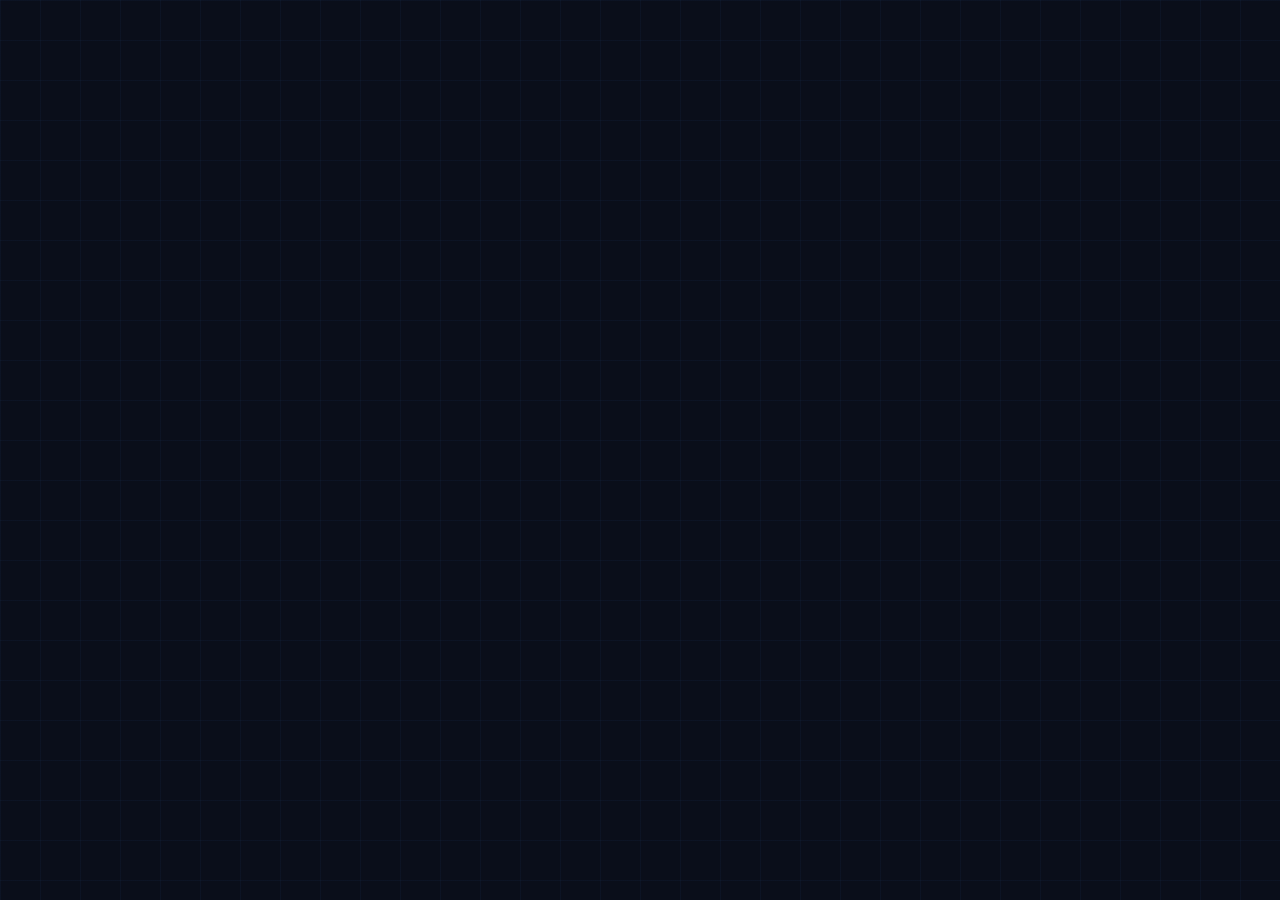
<file: index.html>
<!DOCTYPE html>
<html lang="te">
<head>
  <meta charset="UTF-8" />
  <meta name="viewport" content="width=device-width, initial-scale=1.0"/>
  <title>Nirmaan AI - Cost Estimator</title>
  <link rel="manifest" href="manifest.json"/>
  <link rel="stylesheet" href="style.css"/>
  <link href="https://fonts.googleapis.com/css2?family=Noto+Sans+Telugu:wght@400;600;700&family=Inter:wght@400;500;600;700&display=swap" rel="stylesheet"/>
</head>
<body>

  <div id="splash">
    <div class="splash-icon">🏗️</div>
    <h1>Nirmaan AI</h1>
    <p>మీ నమ్మకమైన నిర్మాణ సహాయకుడు</p>
    <div class="splash-loader"></div>
  </div>

  <div id="app" class="hidden">

    <header class="header">
      <div class="header-left">
        <span class="logo-icon">🏗️</span>
        <div>
          <h1 class="app-title">Nirmaan AI</h1>
          <p class="app-sub">Cost Estimator</p>
        </div>
      </div>
      <div class="header-right">
        <button class="lang-btn" onclick="cycleLang()" title="Language">🌐</button>
        <span class="lang-label" id="langLabel">తె</span>
      </div>
    </header>

    <div class="progress-bar">
      <div class="step active" id="step-dot-1">1</div>
      <div class="step-line"></div>
      <div class="step" id="step-dot-2">2</div>
      <div class="step-line"></div>
      <div class="step" id="step-dot-3">3</div>
      <div class="step-line"></div>
      <div class="step" id="step-dot-4">4</div>
    </div>

    <!-- STEP 1 -->
    <section class="card" id="section-1">
      <div class="card-header">
        <span class="step-badge">Step 1</span>
        <h2 class="card-title" data-te="ప్రాజెక్ట్ వివరాలు" data-en="Project Details" data-hi="प्रोजेक्ट विवरण">ప్రాజెక్ట్ వివరాలు</h2>
      </div>

      <div class="form-group">
        <label data-te="యజమాని పేరు" data-en="Owner Name" data-hi="मालिक का नाम">యజమాని పేరు</label>
        <input type="text" id="ownerName" placeholder="ఉదా: రాజేష్ రెడ్డి" />
      </div>

      <div class="form-group">
        <label data-te="నిర్మాణ్ రకం" data-en="Construction Type" data-hi="निर्माण प्रकार">నిర్మాణ్ రకం</label>
        <div class="chip-group" id="constructionType">
          <button class="chip active"
            data-value="residential"
            data-te="🏠 ఇల్లు"
            data-en="🏠 House"
            data-hi="🏠 मकान"
            onclick="selectChip(this,'constructionType')">🏠 ఇల్లు</button>
          <button class="chip"
            data-value="commercial"
            data-te="🏢 వ్యాపారం"
            data-en="🏢 Commercial"
            data-hi="🏢 व्यापार"
            onclick="selectChip(this,'constructionType')">🏢 వ్యాపారం</button>
          <button class="chip"
            data-value="renovation"
            data-te="🔨 రెనోవేషన్"
            data-en="🔨 Renovation"
            data-hi="🔨 नवीनीकरण"
            onclick="selectChip(this,'constructionType')">🔨 రెనోవేషన్</button>
          <button class="chip"
            data-value="compound"
            data-te="🧱 కాంపౌండ్"
            data-en="🧱 Compound"
            data-hi="🧱 कंपाउंड"
            onclick="selectChip(this,'constructionType')">🧱 కాంపౌండ్</button>
        </div>
      </div>

      <div class="form-group">
        <label data-te="నిర్మాణ్ Grade" data-en="Build Quality" data-hi="निर्माण ग्रेड">నిర్మాణ్ Grade</label>
        <div class="grade-cards" id="buildGrade">
          <div class="grade-card active" data-value="economy" onclick="selectGrade(this)">
            <span class="grade-icon">🟢</span>
            <span class="grade-name">Economy</span>
            <span class="grade-price">₹1,400–1,800/sqft</span>
          </div>
          <div class="grade-card" data-value="standard" onclick="selectGrade(this)">
            <span class="grade-icon">🔵</span>
            <span class="grade-name">Standard</span>
            <span class="grade-price">₹1,800–2,400/sqft</span>
          </div>
          <div class="grade-card" data-value="premium" onclick="selectGrade(this)">
            <span class="grade-icon">🟡</span>
            <span class="grade-name">Premium</span>
            <span class="grade-price">₹2,400–3,200/sqft</span>
          </div>
          <div class="grade-card" data-value="luxury" onclick="selectGrade(this)">
            <span class="grade-icon">🔴</span>
            <span class="grade-name">Luxury</span>
            <span class="grade-price">₹3,200–4,500/sqft</span>
          </div>
        <div class="grade-card" data-value="custom" onclick="selectGrade(this)" style="grid-column: span 2;">
  <span class="grade-icon">🟠</span>
  <span class="grade-name">Custom Rate</span>
  <div style="display:flex;align-items:center;gap:8px;margin-top:6px">
    <span style="color:var(--accent);font-size:13px">₹</span>
    <input type="number" id="customRate" placeholder="1800"
      style="background:var(--bg-primary);border:1px solid var(--accent);border-radius:6px;padding:4px 8px;color:var(--text-primary);font-size:13px;width:100px"
      onclick="event.stopPropagation()"
      oninput="selectGrade(this.closest('.grade-card'))"/>
    <span style="color:var(--text-secondary);font-size:12px">/sqft</span>
  </div>
</div>
      </div>

      <button class="btn-next" onclick="goToStep(2)"
        data-te="తదుపరి స్టెప్ →"
        data-en="Next Step →"
        data-hi="अगला चरण →">తదుపరి స్టెప్ →</button>
    </section>

    <!-- STEP 2 -->
    <section class="card hidden" id="section-2">
      <div class="card-header">
        <span class="step-badge">Step 2</span>
        <h2 class="card-title" data-te="కొలతలు" data-en="Measurements" data-hi="माप">కొలతలు</h2>
      </div>

      <div class="unit-toggle">
        <button class="unit-btn active" id="btn-sqft" onclick="setUnit('sqft')">Sq.Ft</button>
        <button class="unit-btn" id="btn-sqyd" onclick="setUnit('sqyd')">Sq.Yd</button>
        <button class="unit-btn" id="btn-gunta" onclick="setUnit('gunta')"
          data-te="గుంట" data-en="Gunta" data-hi="गुंटा">గుంట</button>
      </div>

      <div class="form-group">
        <label id="areaLabel"
          data-te="బిల్డప్ ఏరియా (Sq.Ft)"
          data-en="Built-up Area (Sq.Ft)"
          data-hi="निर्मित क्षेत्र (Sq.Ft)">బిల్డప్ ఏరియా (Sq.Ft)</label>
        <div class="input-with-tag">
          <input type="number" id="builtupArea" placeholder="ఉదా: 1200" />
          <span class="input-tag" id="unitTag">sq.ft</span>
        </div>
      </div>

      <div class="form-group">
        <label data-te="అంతస్తులు" data-en="Floors" data-hi="मंजिल">అంతస్తులు / Floors</label>
        <div class="number-input">
          <button onclick="changeFloors(-1)">−</button>
          <span id="floorsCount">1</span>
          <button onclick="changeFloors(1)">+</button>
        </div>
      </div>

      <div class="form-group">
        <label data-te="జిల్లా / లొకేషన్" data-en="District / Location" data-hi="जिला / स्थान">జిల్లా / Location</label>
        <select id="district">
          <option value="gadwal">Gadwal (Jogulamba)</option>
          <option value="hyderabad">Hyderabad</option>
          <option value="warangal">Warangal</option>
          <option value="nizamabad">Nizamabad</option>
          <option value="karimnagar">Karimnagar</option>
          <option value="khammam">Khammam</option>
          <option value="nalgonda">Nalgonda</option>
          <option value="mahbubnagar">Mahbubnagar</option>
          <option value="other_ts">Other Telangana</option>
          <option value="other">Other State</option>
        </select>
      </div>

      <div class="btn-row">
        <button class="btn-back" onclick="goToStep(1)"
          data-te="← వెనక్కి" data-en="← Back" data-hi="← वापस">← వెనక్కి</button>
        <button class="btn-next" onclick="goToStep(3)"
          data-te="తదుపరి →" data-en="Next →" data-hi="अगला →">తదుపరి →</button>
      </div>
    </section>

    <!-- STEP 3 -->
    <section class="card hidden" id="section-3">
      <div class="card-header">
        <span class="step-badge">Step 3</span>
        <h2 class="card-title" data-te="సదుపాయాలు" data-en="Features & Add-ons" data-hi="सुविधाएं">సదుపాయాలు</h2>
      </div>

      <div class="features-grid" id="featuresGrid">
        <label class="feature-item">
          <input type="checkbox" value="basement" onchange="updateFeatures()"/>
          <span class="feat-icon">🏚️</span>
          <span data-te="Basement" data-en="Basement" data-hi="तहखाना">Basement</span>
        </label>
        <label class="feature-item">
          <input type="checkbox" value="lift" onchange="updateFeatures()"/>
          <span class="feat-icon">🛗</span>
          <span data-te="Lift" data-en="Lift" data-hi="लिफ्ट">Lift</span>
        </label>
        <label class="feature-item">
          <input type="checkbox" value="solar" onchange="updateFeatures()"/>
          <span class="feat-icon">☀️</span>
          <span data-te="Solar" data-en="Solar" data-hi="सोलर">Solar</span>
        </label>
        <label class="feature-item">
          <input type="checkbox" value="rainwater" onchange="updateFeatures()"/>
          <span class="feat-icon">💧</span>
          <span data-te="Rain Harvest" data-en="Rain Harvest" data-hi="वर्षा जल">Rain Harvest</span>
        </label>
        <label class="feature-item">
          <input type="checkbox" value="cctv" onchange="updateFeatures()"/>
          <span class="feat-icon">📷</span>
          <span data-te="CCTV" data-en="CCTV" data-hi="सीसीटीवी">CCTV</span>
        </label>
        <label class="feature-item">
          <input type="checkbox" value="intercom" onchange="updateFeatures()"/>
          <span class="feat-icon">📞</span>
          <span data-te="Intercom" data-en="Intercom" data-hi="इंटरकॉम">Intercom</span>
        </label>
        <label class="feature-item">
          <input type="checkbox" value="vastu" onchange="updateFeatures()"/>
          <span class="feat-icon">🕉️</span>
          <span data-te="వాస్తు Design" data-en="Vastu Design" data-hi="वास्तु डिजाइन">వాస్తు Design</span>
        </label>
        <label class="feature-item">
          <input type="checkbox" value="parking" onchange="updateFeatures()"/>
          <span class="feat-icon">🚗</span>
          <span data-te="Parking" data-en="Parking" data-hi="पार्किंग">Parking</span>
        </label>
      </div>

      <div class="form-group" style="margin-top:16px">
        <label data-te="అదనపు వివరాలు" data-en="Additional Notes" data-hi="अतिरिक्त विवरण">అదనపు వివరాలు (Optional)</label>
        <textarea id="extraNotes" rows="3"
          placeholder="ఏమైనా special requirements ఉంటే చెప్పండి..."></textarea>
      </div>

      <div class="btn-row">
        <button class="btn-back" onclick="goToStep(2)"
          data-te="← వెనక్కి" data-en="← Back" data-hi="← वापस">← వెనక్కి</button>
        <button class="btn-next" onclick="goToStep(4)"
          data-te="Estimate చేయి 🔮" data-en="Get Estimate 🔮" data-hi="अनुमान लगाएं 🔮">Estimate చేయి 🔮</button>
      </div>
    </section>

    <!-- STEP 4 -->
    <section class="card hidden" id="section-4">
      <div class="card-header">
        <span class="step-badge">Step 4</span>
        <h2 class="card-title">AI Estimate 🤖</h2>
      </div>

      <div id="estimateLoading" class="ai-loading">
        <div class="thinking-dots"><span></span><span></span><span></span></div>
        <p data-te="Gemini AI లెక్కిస్తోంది... 🧮" data-en="Gemini AI calculating... 🧮" data-hi="Gemini AI गणना कर रहा है... 🧮">Gemini AI లెక్కిస్తోంది... 🧮</p>
      </div>

      <div id="estimateResult" class="hidden">
        <div class="result-hero">
          <p class="result-label" data-te="మొత్తం అంచనా వ్యయం" data-en="Total Estimated Cost" data-hi="कुल अनुमानित लागत">మొత్తం అంచనా వ్యయం</p>
          <h2 class="result-amount" id="totalCost">₹0</h2>
          <p class="result-range" id="costRange">₹0 – ₹0</p>
        </div>

        <div class="breakdown-grid" id="breakdownGrid"></div>

        <div class="ai-advice-box" id="aiAdviceBox">
          <div class="advice-header">🤖 AI సలహా</div>
          <div id="aiAdviceText" class="advice-text">లోడ్ అవుతోంది...</div>
        </div>

        <div class="vastu-box hidden" id="vastuBox">
          <div class="vastu-header">🕉️ వాస్తు సూచనలు</div>
          <div id="vastuText"></div>
        </div>

        <div class="action-buttons">
          <button class="btn-whatsapp" onclick="shareWhatsApp()"
            data-te="💬 WhatsApp Share" data-en="💬 WhatsApp Share" data-hi="💬 WhatsApp शेयर">💬 WhatsApp Share</button>
          <button class="btn-save" onclick="saveEstimate()"
            data-te="💾 Save చేయి" data-en="💾 Save" data-hi="💾 सेव करें">💾 Save చేయి</button>
          <button class="btn-new" onclick="newEstimate()"
            data-te="🔄 New Estimate" data-en="🔄 New Estimate" data-hi="🔄 नया अनुमान">🔄 New Estimate</button>
        </div>
      </div>
    </section>

    <section class="card" id="savedSection">
      <h2 class="card-title" data-te="📋 Saved Estimates" data-en="📋 Saved Estimates" data-hi="📋 सेव किए गए अनुमान">📋 Saved Estimates</h2>
      <div id="savedList" class="saved-list"></div>
    </section>

    <footer class="footer">
      <p data-te="నిర్మాణ్ AI • Made for Telugu Contractors 🏗️"
         data-en="నిర్మాణ్ AI • Made for Indian Contractors 🏗️"
         data-hi="నిర్మాణ్ AI • भारतीय ठेकेदारों के लिए 🏗️">నిర్మాణ్ AI • Made for Telugu Contractors 🏗️</p>
    </footer>

  </div>

  <script src="app.js"></script>
</body>
</html>
</file>
<file: style.css>
/* ============================================
   నిర్మాణ్ AI - Construction Cost Estimator
   Dark Blueprint Theme
   ============================================ */

:root {
  --bg-primary: #0a0e1a;
  --bg-card: #111827;
  --bg-card2: #1a2235;
  --accent: #f59e0b;
  --accent2: #ef4444;
  --accent-green: #10b981;
  --text-primary: #f1f5f9;
  --text-secondary: #94a3b8;
  --border: #1e3a5f;
  --gradient: linear-gradient(135deg, #f59e0b, #ef4444);
  --shadow: 0 8px 32px rgba(0,0,0,0.4);
  --radius: 16px;
  --font-te: 'Noto Sans Telugu', sans-serif;
  --font-en: 'Inter', sans-serif;
}

* { margin: 0; padding: 0; box-sizing: border-box; }

body {
  background: var(--bg-primary);
  color: var(--text-primary);
  font-family: var(--font-en);
  min-height: 100vh;
  overflow-x: hidden;
}

/* Blueprint grid background */
body::before {
  content: '';
  position: fixed;
  inset: 0;
  background-image:
    linear-gradient(rgba(30,58,95,0.15) 1px, transparent 1px),
    linear-gradient(90deg, rgba(30,58,95,0.15) 1px, transparent 1px);
  background-size: 40px 40px;
  pointer-events: none;
  z-index: 0;
}

/* ── SPLASH ── */
#splash {
  position: fixed;
  inset: 0;
  background: var(--bg-primary);
  display: flex;
  flex-direction: column;
  align-items: center;
  justify-content: center;
  z-index: 1000;
  gap: 16px;
  transition: opacity 0.5s ease;
}

.splash-icon {
  font-size: 72px;
  animation: bounce 1s infinite alternate;
}

@keyframes bounce {
  from { transform: translateY(0); }
  to   { transform: translateY(-12px); }
}

#splash h1 {
  font-size: 36px;
  font-weight: 700;
  background: var(--gradient);
  -webkit-background-clip: text;
  -webkit-text-fill-color: transparent;
  font-family: var(--font-te);
}

#splash p {
  color: var(--text-secondary);
  font-family: var(--font-te);
  font-size: 16px;
}

.splash-loader {
  width: 200px;
  height: 4px;
  background: var(--bg-card2);
  border-radius: 99px;
  overflow: hidden;
  margin-top: 16px;
}

.splash-loader::after {
  content: '';
  display: block;
  height: 100%;
  width: 40%;
  background: var(--gradient);
  border-radius: 99px;
  animation: load 1.5s ease-in-out infinite;
}

@keyframes load {
  0%   { transform: translateX(-100%); }
  100% { transform: translateX(350%); }
}

/* ── MAIN APP ── */
#app {
  max-width: 480px;
  margin: 0 auto;
  padding: 0 16px 40px;
  position: relative;
  z-index: 1;
}

.hidden { display: none !important; }

/* ── HEADER ── */
.header {
  display: flex;
  align-items: center;
  justify-content: space-between;
  padding: 20px 0 16px;
  border-bottom: 1px solid var(--border);
  margin-bottom: 20px;
}

.header-left {
  display: flex;
  align-items: center;
  gap: 12px;
}

.logo-icon { font-size: 36px; }

.app-title {
  font-size: 22px;
  font-weight: 700;
  font-family: var(--font-te);
  background: var(--gradient);
  -webkit-background-clip: text;
  -webkit-text-fill-color: transparent;
}

.app-sub {
  font-size: 12px;
  color: var(--text-secondary);
  margin-top: 2px;
}

.header-right {
  display: flex;
  align-items: center;
  gap: 8px;
}

.lang-btn {
  background: var(--bg-card2);
  border: 1px solid var(--border);
  color: var(--text-primary);
  width: 36px; height: 36px;
  border-radius: 50%;
  cursor: pointer;
  font-size: 18px;
  transition: all 0.2s;
}

.lang-btn:hover { background: var(--accent); }

.lang-label {
  font-size: 13px;
  color: var(--accent);
  font-weight: 600;
}

/* ── PROGRESS BAR ── */
.progress-bar {
  display: flex;
  align-items: center;
  justify-content: center;
  gap: 0;
  margin-bottom: 24px;
}

.step {
  width: 32px; height: 32px;
  border-radius: 50%;
  background: var(--bg-card2);
  border: 2px solid var(--border);
  display: flex;
  align-items: center;
  justify-content: center;
  font-size: 13px;
  font-weight: 600;
  color: var(--text-secondary);
  transition: all 0.3s;
  flex-shrink: 0;
}

.step.active {
  background: var(--gradient);
  border-color: transparent;
  color: white;
  box-shadow: 0 0 16px rgba(245,158,11,0.4);
}

.step.done {
  background: var(--accent-green);
  border-color: transparent;
  color: white;
}

.step-line {
  flex: 1;
  height: 2px;
  background: var(--border);
  max-width: 60px;
}

/* ── CARD ── */
.card {
  background: var(--bg-card);
  border: 1px solid var(--border);
  border-radius: var(--radius);
  padding: 24px;
  margin-bottom: 20px;
  box-shadow: var(--shadow);
  animation: fadeUp 0.4s ease;
}

@keyframes fadeUp {
  from { opacity: 0; transform: translateY(20px); }
  to   { opacity: 1; transform: translateY(0); }
}

.card-header {
  display: flex;
  align-items: center;
  gap: 12px;
  margin-bottom: 20px;
}

.step-badge {
  background: var(--gradient);
  color: white;
  font-size: 11px;
  font-weight: 700;
  padding: 4px 10px;
  border-radius: 99px;
  white-space: nowrap;
}

.card-title {
  font-size: 18px;
  font-weight: 700;
  font-family: var(--font-te);
  color: var(--text-primary);
}

/* ── FORM ── */
.form-group {
  margin-bottom: 18px;
}

.form-group label {
  display: block;
  font-size: 13px;
  color: var(--text-secondary);
  font-family: var(--font-te);
  margin-bottom: 8px;
  font-weight: 500;
}

.form-group input,
.form-group select,
.form-group textarea {
  width: 100%;
  background: var(--bg-card2);
  border: 1px solid var(--border);
  border-radius: 10px;
  padding: 12px 16px;
  color: var(--text-primary);
  font-size: 15px;
  font-family: var(--font-te);
  outline: none;
  transition: border-color 0.2s, box-shadow 0.2s;
}

.form-group input:focus,
.form-group select:focus,
.form-group textarea:focus {
  border-color: var(--accent);
  box-shadow: 0 0 0 3px rgba(245,158,11,0.15);
}

.form-group select option {
  background: var(--bg-card);
}

/* ── CHIPS ── */
.chip-group {
  display: flex;
  flex-wrap: wrap;
  gap: 8px;
}

.chip {
  background: var(--bg-card2);
  border: 1.5px solid var(--border);
  color: var(--text-secondary);
  padding: 8px 16px;
  border-radius: 99px;
  font-size: 13px;
  cursor: pointer;
  font-family: var(--font-te);
  transition: all 0.2s;
}

.chip.active,
.chip:hover {
  background: rgba(245,158,11,0.15);
  border-color: var(--accent);
  color: var(--accent);
}

/* ── GRADE CARDS ── */
.grade-cards {
  display: grid;
  grid-template-columns: 1fr 1fr;
  gap: 10px;
}

.grade-card {
  background: var(--bg-card2);
  border: 1.5px solid var(--border);
  border-radius: 12px;
  padding: 14px;
  cursor: pointer;
  transition: all 0.2s;
  display: flex;
  flex-direction: column;
  gap: 4px;
}

.grade-card:hover,
.grade-card.active {
  border-color: var(--accent);
  background: rgba(245,158,11,0.1);
  transform: translateY(-2px);
  box-shadow: 0 4px 16px rgba(245,158,11,0.15);
}

.grade-icon { font-size: 20px; }
.grade-name { font-size: 14px; font-weight: 600; color: var(--text-primary); }
.grade-price { font-size: 11px; color: var(--text-secondary); }

/* ── UNIT TOGGLE ── */
.unit-toggle {
  display: flex;
  gap: 8px;
  margin-bottom: 18px;
}

.unit-btn {
  flex: 1;
  background: var(--bg-card2);
  border: 1.5px solid var(--border);
  color: var(--text-secondary);
  padding: 10px;
  border-radius: 10px;
  font-size: 13px;
  font-weight: 600;
  cursor: pointer;
  transition: all 0.2s;
}

.unit-btn.active {
  background: rgba(245,158,11,0.15);
  border-color: var(--accent);
  color: var(--accent);
}

/* ── INPUT WITH TAG ── */
.input-with-tag {
  position: relative;
}

.input-with-tag input {
  padding-right: 70px;
}

.input-tag {
  position: absolute;
  right: 14px;
  top: 50%;
  transform: translateY(-50%);
  font-size: 12px;
  color: var(--accent);
  font-weight: 600;
  pointer-events: none;
}

/* ── NUMBER INPUT ── */
.number-input {
  display: flex;
  align-items: center;
  gap: 16px;
  background: var(--bg-card2);
  border: 1px solid var(--border);
  border-radius: 10px;
  padding: 8px 16px;
  width: fit-content;
}

.number-input button {
  background: var(--bg-primary);
  border: 1px solid var(--border);
  color: var(--accent);
  width: 32px; height: 32px;
  border-radius: 8px;
  font-size: 20px;
  cursor: pointer;
  transition: all 0.2s;
  display: flex;
  align-items: center;
  justify-content: center;
}

.number-input button:hover {
  background: var(--accent);
  color: white;
}

.number-input span {
  font-size: 22px;
  font-weight: 700;
  color: var(--text-primary);
  min-width: 32px;
  text-align: center;
}

/* ── FEATURES GRID ── */
.features-grid {
  display: grid;
  grid-template-columns: 1fr 1fr;
  gap: 10px;
}

.feature-item {
  display: flex;
  align-items: center;
  gap: 10px;
  background: var(--bg-card2);
  border: 1.5px solid var(--border);
  border-radius: 10px;
  padding: 12px;
  cursor: pointer;
  transition: all 0.2s;
  font-size: 13px;
  color: var(--text-secondary);
}

.feature-item input[type="checkbox"] {
  width: 16px; height: 16px;
  accent-color: var(--accent);
  flex-shrink: 0;
}

.feature-item:has(input:checked) {
  border-color: var(--accent);
  background: rgba(245,158,11,0.1);
  color: var(--accent);
}

.feat-icon { font-size: 18px; }

/* ── BUTTONS ── */
.btn-next {
  width: 100%;
  background: var(--gradient);
  border: none;
  color: white;
  padding: 16px;
  border-radius: 12px;
  font-size: 16px;
  font-weight: 700;
  font-family: var(--font-te);
  cursor: pointer;
  margin-top: 8px;
  transition: all 0.2s;
  box-shadow: 0 4px 16px rgba(245,158,11,0.3);
}

.btn-next:hover {
  transform: translateY(-2px);
  box-shadow: 0 8px 24px rgba(245,158,11,0.4);
}

.btn-row {
  display: flex;
  gap: 12px;
  margin-top: 8px;
}

.btn-back {
  flex: 1;
  background: var(--bg-card2);
  border: 1px solid var(--border);
  color: var(--text-secondary);
  padding: 14px;
  border-radius: 12px;
  font-size: 15px;
  cursor: pointer;
  transition: all 0.2s;
}

.btn-back:hover { border-color: var(--accent); color: var(--accent); }

.btn-row .btn-next { flex: 2; margin-top: 0; }

/* ── AI LOADING ── */
.ai-loading {
  display: flex;
  flex-direction: column;
  align-items: center;
  gap: 16px;
  padding: 40px 0;
}

.ai-loading p {
  font-family: var(--font-te);
  color: var(--text-secondary);
  font-size: 15px;
}

.thinking-dots {
  display: flex;
  gap: 8px;
}

.thinking-dots span {
  width: 12px; height: 12px;
  background: var(--accent);
  border-radius: 50%;
  animation: dot 1.2s infinite;
}

.thinking-dots span:nth-child(2) { animation-delay: 0.2s; }
.thinking-dots span:nth-child(3) { animation-delay: 0.4s; }

@keyframes dot {
  0%, 80%, 100% { transform: scale(0.6); opacity: 0.4; }
  40%            { transform: scale(1);   opacity: 1; }
}

/* ── RESULT ── */
.result-hero {
  background: linear-gradient(135deg, #1a2235, #0f1929);
  border: 1px solid var(--accent);
  border-radius: 14px;
  padding: 24px;
  text-align: center;
  margin-bottom: 20px;
  box-shadow: 0 0 32px rgba(245,158,11,0.1);
}

.result-label {
  font-size: 13px;
  color: var(--text-secondary);
  font-family: var(--font-te);
  margin-bottom: 8px;
}

.result-amount {
  font-size: 42px;
  font-weight: 800;
  background: var(--gradient);
  -webkit-background-clip: text;
  -webkit-text-fill-color: transparent;
}

.result-range {
  font-size: 13px;
  color: var(--text-secondary);
  margin-top: 6px;
}

/* ── BREAKDOWN GRID ── */
.breakdown-grid {
  display: grid;
  grid-template-columns: 1fr 1fr;
  gap: 10px;
  margin-bottom: 20px;
}

.breakdown-item {
  background: var(--bg-card2);
  border: 1px solid var(--border);
  border-radius: 12px;
  padding: 14px;
}

.breakdown-label {
  font-size: 11px;
  color: var(--text-secondary);
  font-family: var(--font-te);
  margin-bottom: 4px;
}

.breakdown-value {
  font-size: 16px;
  font-weight: 700;
  color: var(--accent);
}

.breakdown-pct {
  font-size: 11px;
  color: var(--text-secondary);
  margin-top: 2px;
}

/* ── AI ADVICE BOX ── */
.ai-advice-box {
  background: linear-gradient(135deg, #0f2027, #1a2235);
  border: 1px solid #1e3a5f;
  border-left: 3px solid var(--accent);
  border-radius: 12px;
  padding: 18px;
  margin-bottom: 16px;
}

.advice-header {
  font-size: 14px;
  font-weight: 700;
  color: var(--accent);
  margin-bottom: 10px;
}

.advice-text {
  font-size: 14px;
  line-height: 1.7;
  color: var(--text-secondary);
  font-family: var(--font-te);
}

/* ── VASTU BOX ── */
.vastu-box {
  background: linear-gradient(135deg, #1a0f2e, #0f1a2e);
  border: 1px solid #4c1d95;
  border-left: 3px solid #a78bfa;
  border-radius: 12px;
  padding: 18px;
  margin-bottom: 16px;
}

.vastu-header {
  font-size: 14px;
  font-weight: 700;
  color: #a78bfa;
  margin-bottom: 10px;
}

/* ── ACTION BUTTONS ── */
.action-buttons {
  display: flex;
  flex-direction: column;
  gap: 10px;
}

.btn-whatsapp {
  background: linear-gradient(135deg, #25d366, #128c7e);
  border: none;
  color: white;
  padding: 16px;
  border-radius: 12px;
  font-size: 16px;
  font-weight: 700;
  font-family: var(--font-te);
  cursor: pointer;
  transition: all 0.2s;
}

.btn-whatsapp:hover { transform: translateY(-2px); }

.btn-save {
  background: var(--bg-card2);
  border: 1px solid var(--accent);
  color: var(--accent);
  padding: 14px;
  border-radius: 12px;
  font-size: 15px;
  font-weight: 600;
  cursor: pointer;
  transition: all 0.2s;
}

.btn-new {
  background: transparent;
  border: 1px solid var(--border);
  color: var(--text-secondary);
  padding: 14px;
  border-radius: 12px;
  font-size: 15px;
  cursor: pointer;
  transition: all 0.2s;
}

/* ── SAVED LIST ── */
.saved-list {
  display: flex;
  flex-direction: column;
  gap: 10px;
}

.saved-item {
  background: var(--bg-card2);
  border: 1px solid var(--border);
  border-radius: 12px;
  padding: 16px;
  display: flex;
  justify-content: space-between;
  align-items: center;
}

.saved-name {
  font-size: 15px;
  font-weight: 600;
  font-family: var(--font-te);
}

.saved-amount {
  font-size: 16px;
  font-weight: 700;
  color: var(--accent);
}

.saved-date {
  font-size: 11px;
  color: var(--text-secondary);
  margin-top: 2px;
}

/* ── FOOTER ── */
.footer {
  text-align: center;
  padding: 20px 0;
  color: var(--text-secondary);
  font-size: 12px;
  font-family: var(--font-te);
  border-top: 1px solid var(--border);
  margin-top: 10px;
}

/* ── SCROLLBAR ── */
::-webkit-scrollbar { width: 6px; }
::-webkit-scrollbar-track { background: var(--bg-primary); }
::-webkit-scrollbar-thumb { background: var(--border); border-radius: 99px; }

/* ── RESPONSIVE ── */
@media (max-width: 360px) {
  .grade-cards { grid-template-columns: 1fr 1fr; }
  .result-amount { font-size: 34px; }
}
</file>
